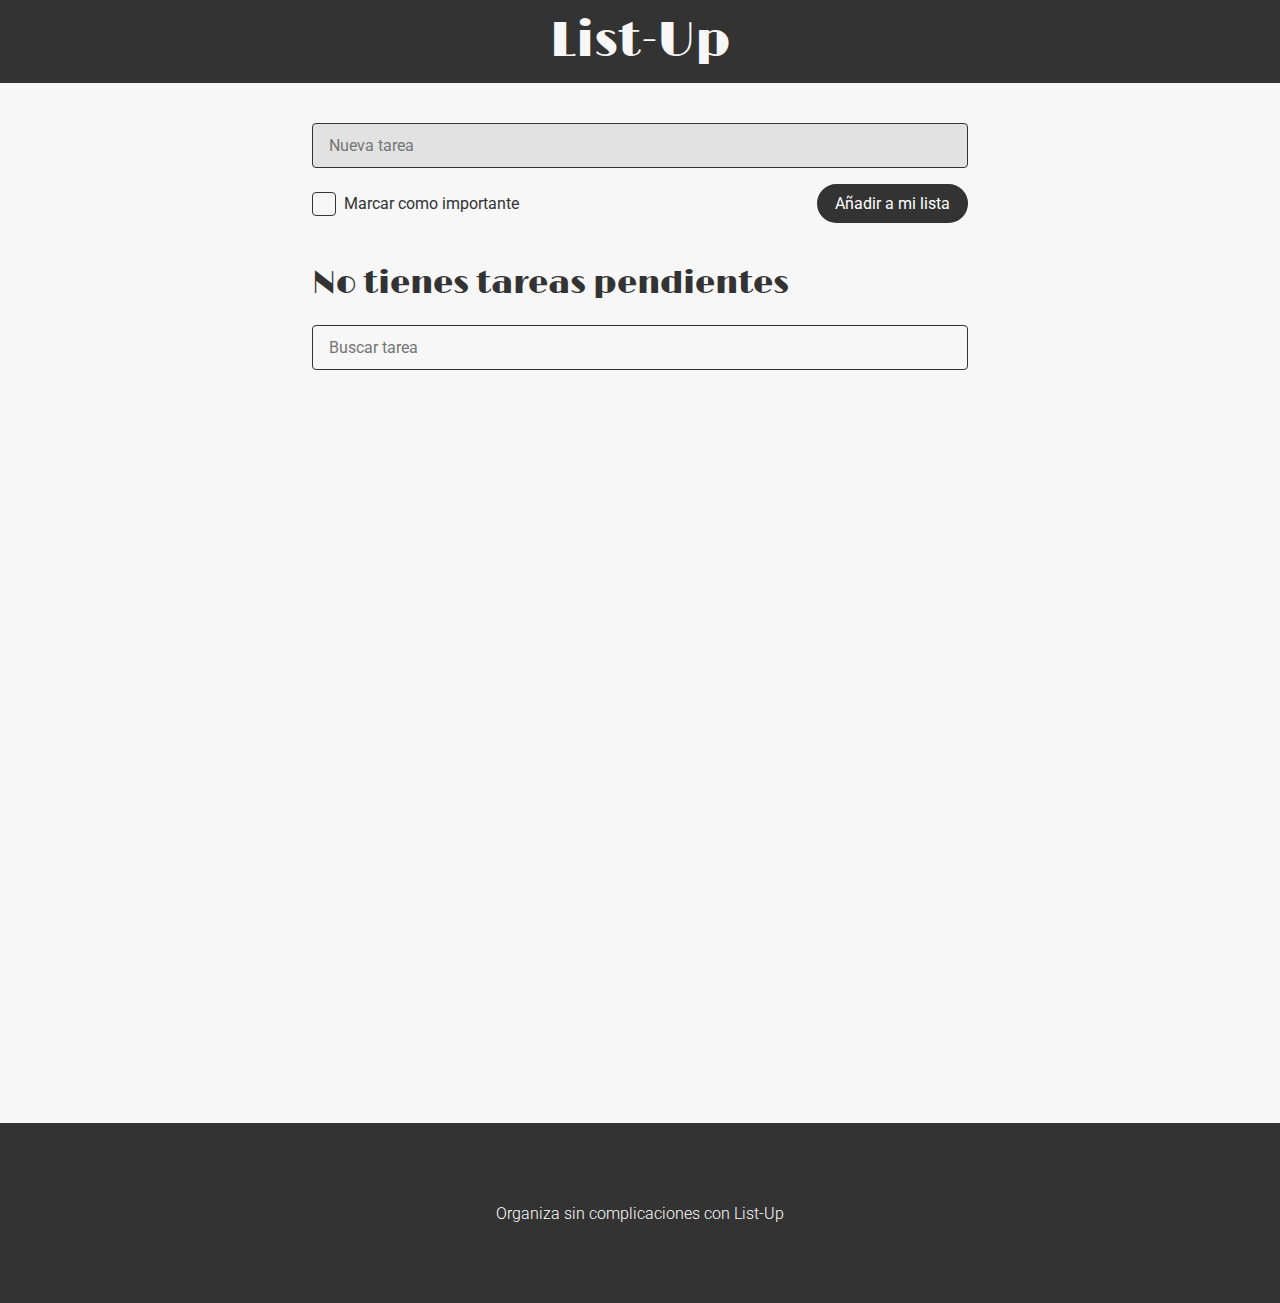
<file: index.html>
<!doctype html>
<html lang="es">
  <head>
    <meta charset="utf-8">
    <meta name="viewport" content="width=device-width, initial-scale=1">
    <title>List-Up</title>

    <link rel="preconnect" href="https://fonts.googleapis.com">
    <link rel="preconnect" href="https://fonts.gstatic.com" crossorigin>
    <link href="https://fonts.googleapis.com/css2?family=Limelight&family=Old+Standard+TT:ital,wght@0,400;0,700;1,400&display=swap" rel="stylesheet">

    <link rel="preconnect" href="https://fonts.googleapis.com">
    <link rel="preconnect" href="https://fonts.gstatic.com" crossorigin>
    <link href="https://fonts.googleapis.com/css2?family=Roboto:ital,wght@0,100..900;1,100..900&display=swap" rel="stylesheet">

    <link rel="preconnect" href="https://fonts.googleapis.com">
    <link rel="preconnect" href="https://fonts.gstatic.com" crossorigin>
    <link href="https://fonts.googleapis.com/css2?family=Roboto+Flex:opsz,wght@8..144,100..1000&family=Roboto:ital,wght@0,100..900;1,100..900&display=swap" rel="stylesheet">

    <link rel="stylesheet" href="estilo.css">
  </head>

  <body>

    <!-- HEADER   ---------------------------------------------------------------------------------------------------->
    <header id="header" class="anchura">
          <h1>List-Up</h1>            
    </header>
    
    <!-- MAIN   ------------------------------------------------------------------------------------------------------>
    <main id="main" class="container">

        <!-- AÑADIR TAREA  ------------------------------------------------------------------------------------------->
        <section id="añadirTarea">
          <form action="" class="anchura">
              <input type="text" name="tarea" placeholder="Nueva tarea" autofocus autocomplete="off" class="input">
              <div>
                <div>
                  <input type="checkbox" name="importante" id="importante" disabled class="input">
                  <label for="importante">Marcar como importante</label>
                </div>
                <button id="añadir" class="boton">Añadir a mi lista</button>
              </div>
          </form>
        </section>

        <!-- LISTA DE TAREAS --------------------------------------------------------------------------------------->
        <section id="tareas">
          <p class="anchura">No tienes tareas pendientes</p>
          <form class="anchura">
              <input type="search" name="buscador" placeholder="Buscar tarea" class="input">
          </form>
          <ol id="listaTareas" class="anchura"></ol>
      </section>

    </main>

    <!-- FOOTER   ------------------------------------------------------------------------------------------------->
    <footer id="footer">
      <div class="container">
        <p>Organiza sin complicaciones con List-Up</p>
      </div>         
    </footer>

    <script src="script.js"></script>

  </body>
</html>
</file>
<file: estilo.css>
/* RESET  --------------------------------------------------------------------------------------------------------- */

* {
    padding: 0;
    margin: 0;
    box-sizing: border-box;
}

ul, ol, li {
    list-style: none;
}

html, body {
    font-size: 16px;
    height: 100%;
}

input, button {
    font-family: inherit;
    font-size: inherit;
    color: inherit;
    background: none;
    border: none;
    padding: 0;
    margin: 0;
    outline: none;
    appearance: none;
}


/* VARIABLES  --------------------------------------------------------------------------------------------------- */

:root {
    --blanco: white;
    --negro: #333333;
    --fondo: #F7F7F7;
    --card1: #DCD0EC;
    --card2: #F0E5E5;
    --card3: #E9E1CE;
    --card4: #D2D6DF;
    --hover: #43B2A5;

    /* BREAKPOINTS */
    --md: 768px; /* Hasta 768 */
    --xl: 1200px; /* A partir de 1200 */
}


/* ESTILOS GENERALES   ----------------------------------------------------------------------------------------- */

body, html {
    font-family: "Roboto", sans-serif;
    background-color: var(--fondo);
    height: 100%;   
}

body {
    min-height: 100vh;
}

h1, p, ol, li, span, label {
    color: var(--negro);
}

.container {
    max-width: 1140px;
    margin: auto;
    padding: 0 24px;
}

.anchura {
    margin: auto;
    width: 100%;
    @media screen and (width > 768px) {
        width: 60%;
    }
}


/* CLASES  ----------------------------------------------------------------------------------------------------- */

.negrita {
    font-weight: 700;
}

.input {
    width: 100%;
    border: solid 1px var(--negro);
    border-radius: 4px;
    padding: 12px 16px;
    color: var(--negro);

    &:focus {
        background-color: hsla(0, 0%, 20%, 0.1);
    }   
}

/* ESTILOS ESPECÍFICOS PARA CHECKBOX */

input[type = "checkbox"] {
    border: solid 1px var(--negro);
    border-radius: 4px;
    padding: 0;
    width: 24px;
    height: 24px;
    cursor: pointer;

    &:checked {
        background-color: var(--negro);
    }
}

.boton {
    color: white;
    background-color: var(--negro);
    border: solid 2px var(--negro);
    border-radius: 40px;
    padding: 8px 16px;
    cursor: pointer;
    transition: 0.5s;
    &:hover {
        background-color: var(--hover);
    }
    &:disabled {
        background-color: var(--negro);
        border-color: var(--negro);
        cursor: default;
        &:hover {
            background-color: var(--negro);
        }
    }
}

.botonGhost {
    color: var(--negro);
    font-weight: 500;
    border: solid 2px var(--negro);
    border-radius: 40px;
    padding: 8px 16px;
    cursor: pointer;
    transition: 0.5s;
    &:hover {
        background-color: var(--hover);
    }
    &:disabled {
        border-color: var(--negro);
        cursor: default;
        &:hover {
            background-color: transparent;
        }
    }
}

/* ITEMS DE LISTA DE TAREAS */

.card {
    /* bg-color aleatorio con DOM */
    border-radius: 4px;
    padding: 24px;
    margin: 12px 0;
    display: flex;
    justify-content: space-between;
    column-gap: 40px;

    span {
        font-family: "Roboto Flex", sans-serif;
        line-height: 100%;
        font-size: 2rem;
    }
}

.botonesGestion {
    display: flex;
    flex-direction: column;
    row-gap: 24px;
}


/* FORMULARIO DE MODIFICAR TAREA */

.formModificar {
    border-radius: 4px;
    padding: 24px;
    margin: 12px 0;
    display: flex;
    flex-direction: column;
    row-gap: 16px;
}



/* HEADER  ----------------------------------------------------------------------------------------------------- */

header#header { 
    background-color: var(--negro);
    width: 100vw;
    padding: 12px 0;
        
    h1 {
        font-family: "Limelight", sans-serif;
        font-weight: 400;
        color: var(--fondo);
        text-align: center;
        font-size: 3rem;
    }
}    


/* MAIN  ------------------------------------------------------------------------------------------------------ */

main#main {
    min-height: 100vh;
    
    /* AÑADIR TAREA  ------------------------------------------------------------------------------------------ */

    section#añadirTarea {
        margin: 40px 0;

        form {
            display: flex;
            flex-direction: column;
            row-gap: 16px;

            /* div que agrupa checkbox y botón */
            & :nth-child(2) {
                display: flex;
                justify-content: space-between;
                column-gap: 24px;
                @media screen and (width <= 768px) {
                    flex-direction: column;
                    row-gap: 16px;
                }

                /* checkbox */
                div {
                    display: flex;
                    column-gap: 8px;
                    align-items: center;
                    flex: 1;

                    input:disabled:hover {
                        cursor: default;
                    }
                }

                /* botón */
                button#añadir {
                    white-space: nowrap;
                    width: fit-content;
                }
            }
        }
    }

    /* LISTA DE TAREAS  --------------------------------------------------------------------------------------- */

    section#tareas {
        display: flex;
        flex-direction: column;
        row-gap: 20px;

        p {
            font-family: "Limelight", sans-serif;
            font-weight: 400;
            line-height: 130%;
            font-size: 2rem;
        }

        /* Ocultar botón (x) que aparece en el buscador por defecto */
        input[type="search"]::-webkit-search-cancel-button {
            display: none; 
        }
    }   
}


/* FOOTER  ------------------------------------------------------------------------------------------------------ */

footer#footer {
    min-height: 20vh;
    background-color: var(--negro);
    margin-top: 100px;
    display: flex;
    justify-content: center;
    align-items: center;
    p {  
        color: var(--blanco);
        text-align: center;
        font-weight: 300;
    }
}
</file>
